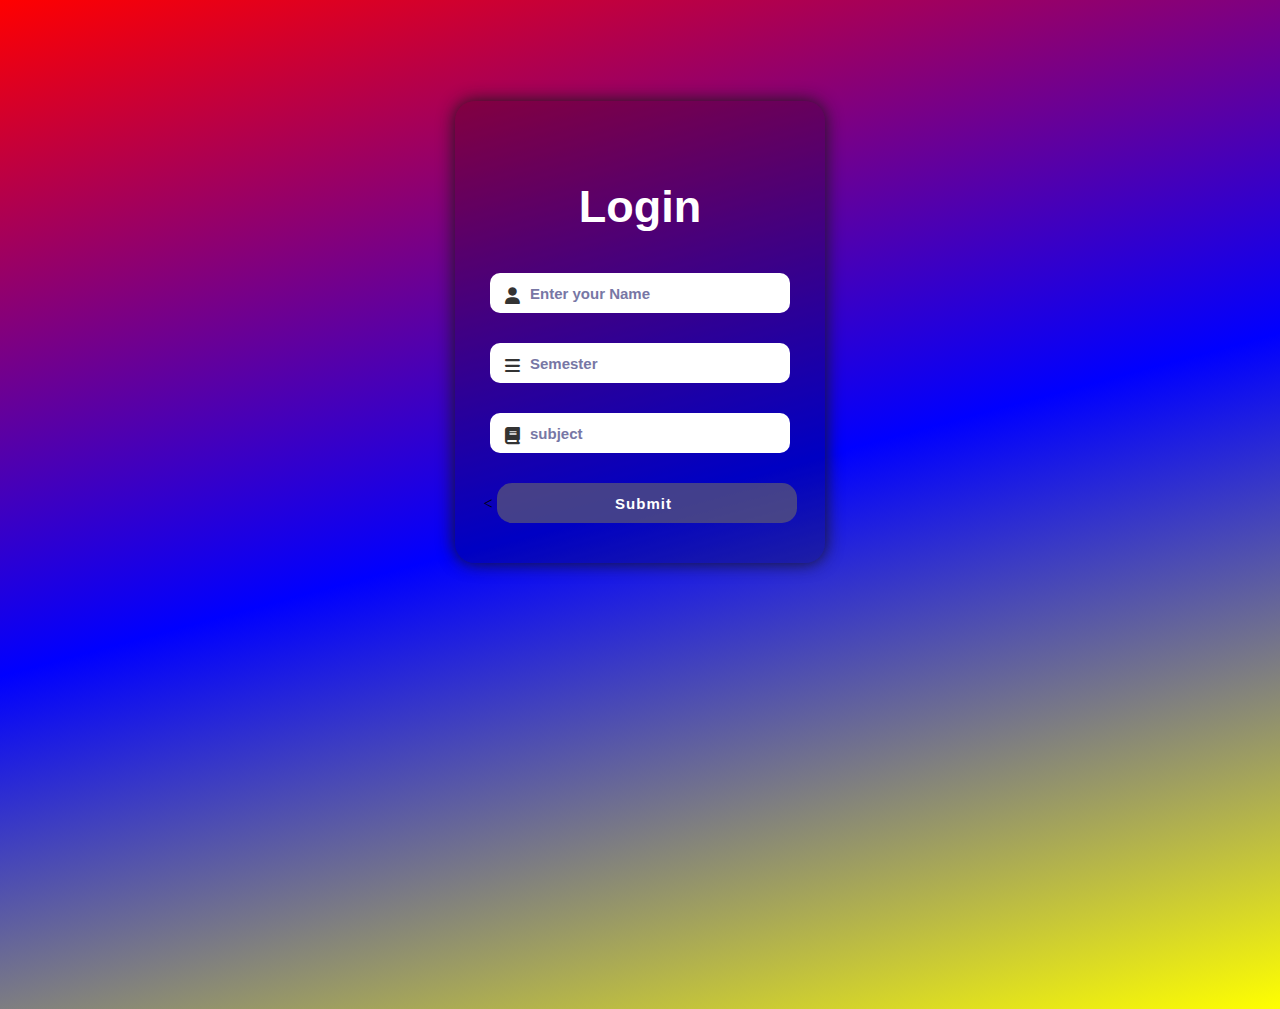
<file: index.html>
<!DOCTYPE html>
<html>

<head>
  
  <meta charset="UTF-8">
  <meta http-equiv="X-UA-Compatible" content="IE=Edge">
  <meta name="viewport" content="width=device-width, initial-scale=1">

  <title>PACE-BOOK</title>
      <link rel="website icon"  type="png" 
    href="website.png">
  <link rel="stylesheet" href="https://cdnjs.cloudflare.com/ajax/libs/font-awesome/6.2.0/css/all.min.css">
  <style>
    body{
       background-image: linear-gradient(165deg, red, blue, yellow);
        background-repeat: no-repeat;
         
        height: 100vh;
    }
    .wrapper{
        animation: mua 1s linear ;
        width:350px;
        margin:8% auto;
        padding:10px;
        border-radius: 20px;
        background-color: rgba(0,0,0,0.23);
        box-shadow: 0 0 17px rgb(25, 24, 24);
    }
    .heading {
        text-align: center;
        padding-top: 40px;
    }
    .heading h1 {
        color: rgb(255, 255, 255);
        font-size: 45px;
        font-family: 'Gill Sans', 'Gill Sans MT', Calibri, 'Trebuchet MS', sans-serif;
        margin-bottom: 40px;
    }
    
    form {
     
        text-align: center;
    }
    form textarea, input,button{
        width: 300px;
        height: 40px;
        margin-bottom: 30px;
        border: none;
        outline: none;
        padding-left: 5px;
        box-sizing: border-box;
        font-size: 15px;
        color: rgb(24, 23, 23);
        border-radius: 10px;
    }
    form input{
      
        padding-left: 40px;
    }
    
    form i {
      
        position: absolute;
        left: 15px;
        color: #333;
        font-size: 17px;
        top: 2px;
    }
    form span {
        position: relative;
        
    }
    form ::placeholder {
        color: rgb(119, 119, 165);
        font-weight: bold;
      }
    form button {
        padding-left: 0;
        color: white;
        background: #605b74b0;
        letter-spacing: 1px;
        font-weight: bold;
        border-radius: 15px;
    }
    form button:hover {
        box-shadow: 2px 2px 5px #555;
        background: black;
        color:white;
    }
    
    .code{
      height:100px;
    }
    /* loader*/
    
    .pulse{
      
        height: 100px;
        width: 100px;
        overflow: hidden;
        background-color: none;
        position: absolute;
    }
    .pulse>div {
      z-index: 1;
      position: absolute;
        margin: auto;
        top: 0;
        bottom: 0;
        left: 0;
        right: 0;
       width: 22.4px;
       height: 22.4px;
       border-radius: 50%;
       background: #0004ff;
       box-shadow: 0 0 0 0 rgba(0,4,255,0.5);
       animation: pulse-c6zlskmd 1s infinite linear;
    }
    
    @keyframes pulse-c6zlskmd {
       100% {
          box-shadow: 0 0 0 33.6px #0000;
       }
    }
    @keyframes mua {
        from{
            margin-top: -300px;

        }
        to{
            margin-top: o;
        }
    }
  </style>
  
    <script src="https://cdnjs.cloudflare.com/ajax/libs/jquery/3.5.1/jquery.min.js"></script>
</head>

<body>
  <div class="pulse"></div>
    <div class="content">
  
  <div class="wrapper">
    <div class="heading">
      <h1>Login </h1>
    </div>
    <div class="form">
      <form  action="index1.html">
        <span>
          <i class="fa fa-user"></i>
          <input type="text" placeholder="Enter your Name" name="Name">
        </span><br>
        <span>
          <i class="fa-solid fa-bars"></i>
          <input type="text" placeholder="Semester" name="Semester" required>
        </span><br>
        
 			<span>
 				<i class="fa fa-book"></i>
 				<input type="text" placeholder="subject" name="subject" required>
 			</span><br>        

        <
        <button>Submit</button>
      </form>
    </div>
  </div>
  
  </div>
 
     <script>
        $(window).on('load',function(){
          
           $(".pulse").fadeOut(3000);
           $(".content").fadeIn(3000);         });
    </script>
</body>

</html>
</file>
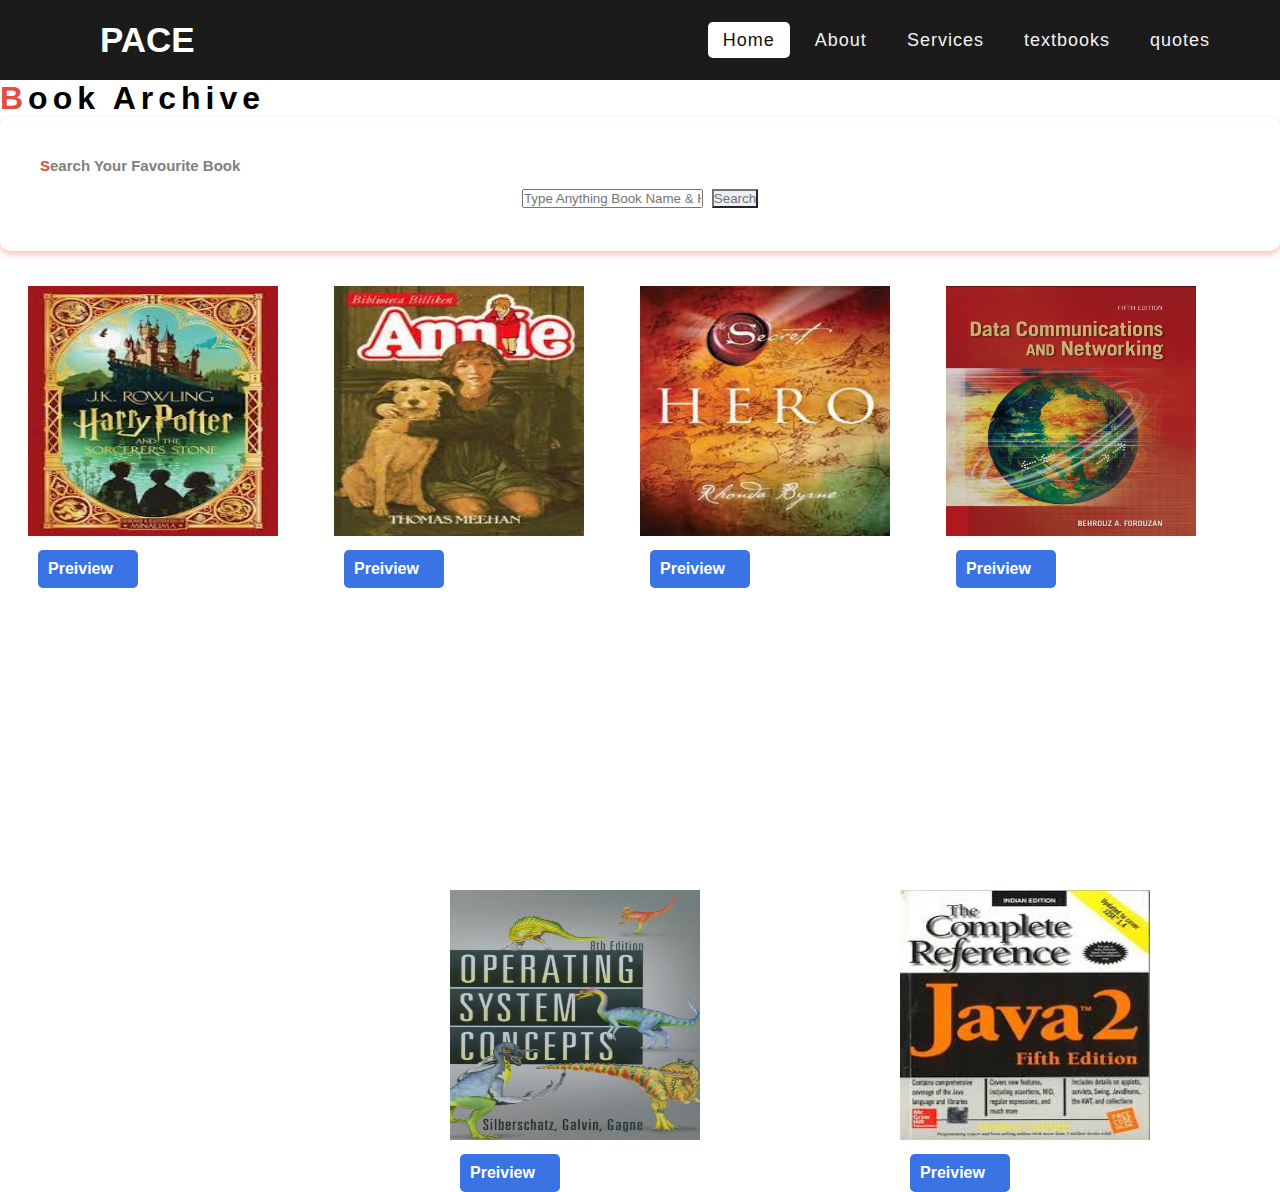
<file: index1.html>
<!doctype html>
<html lang="en" dir="ltr">

<head>
    <meta charset="UTF-8">
    <meta name="viewport"
        content="width=device-width, user-scalable=no, initial-scale=1.0, maximum-scale=1.0, minimum-scale=1.0">
    <meta http-equiv="X-UA-Compatible" content="ie=edge">


    <title>Book Archive - Search</title>
    <link rel="website icon"  type="png" 
    href="website.png">

    <link rel="stylesheet" href="https://cdnjs.cloudflare.com/ajax/libs/font-awesome/5.15.3/css/all.min.css" />
    <meta name="viewport" content="width=device-width, initial-scale=1.0">






    <!-- Fav Icon -->
    <link rel="shortcut icon" href="assets/favImg.svg" type="image/x-icon">

    <!-- Bootstrap -->
    <link href="https://cdn.jsdelivr.net/npm/bootstrap@5.1.1/dist/css/bootstrap.min.css" rel="stylesheet"
        integrity="sha384-F3w7mX95PdgyTmZZMECAngseQB83DfGTowi0iMjiWaeVhAn4FJkqJByhZMI3AhiU" crossorigin="anonymous">
    <!-- Custom Style -->
    <link rel="stylesheet" href="assets/style.css">
</head>

<body>
    <nav>
        <div class="logo">
            PACE
        </div>
        <input type="checkbox" id="click">
        <label for="click" class="menu-btn">
            <i class="fas fa-bars"></i>
        </label>
        <ul>
            <li><a class="active" href="#">Home</a></li>
            <li><a href="#">About</a></li>
            <li><a onclick="newfunction()" href=""> Services</a></li>
            <li><a onclick="firstfunction()" href="https://textbooks.netlify.app/">textbooks</a></li>
            <li><a onclick="secondfunction()" href="https://quotes-daily.netlify.app/">quotes</a></li>
        </ul>
    </nav>

    <h1 class="text-center mt-4 mb-5 themeLetter" style="letter-spacing: 5px"> Book Archive </h1>

    <!-- Search Book -->
    <div class="container">
        <div class="searchBook">
            <div class="row">
                <div class="col-md-8 col-12 mx-auto">
                    <h2 class="themeLetter"> Search Your Favourite Book </h2>
                    <div class="input-group mb-3">
                        <input id="searchBook" type="text" class="form-control"
                            placeholder="Type Anything Book Name & Hit Enter" aria-label="Search Your Favourite Book"
                            aria-describedby="searchBtn">
                        <button class="btn" type="button" id="searchBtn" onclick="bookSearch()">
                            Search
                        </button>
                    </div>
                </div>
            </div>
        </div>

        <div class="searchInfo" id="resultInfo"></div>
        <div class="row" id="bookResult"></div>
    </div>
    <div class="refer">
        <div>
            <img src="1hary.jpg" alt="the book by J. K. Rowling" width="250" height="250"><br>
            <a href="https://anylang.net/en/books/en/harry-potter-and-philosophers-stone/read">Preiview</a>
        </div>

        <div>
            <img src="annie.jpg" alt="Description for image" width="250" height="250"><br>
            <a href="https://www.gutenberg.org/files/45/45-h/45-h.htm#link2HCH0001">Preiview</a>
        </div>
        <div>
            <img src="hero.jpg" alt="Description for image" width="250" height="250"><br>
            <a
                href="https://read.amazon.in/kp/embed?asin=B00OYTQ6HO&ref=x_gr_w_preview_kcr_in-21&tag=x_gr_w_preview_kcr_in-21&preview=inline">
                Preiview</a>
        </div>


        <div  class="total">
        <div >
          
            <img src="dc.jpg" alt="the book by J. K. Rowling" width="250" height="250"><br>
            <a href="https://drive.google.com/file/d/1DpHQQ1Ed93FaA4dPoPmz9eK4xEwT1cQG/view?usp=drivesdk">Preiview</a>
        </div>

        <div style="margin-top: 350px;position:absolute;left:0;margin-left:450px">
            <img src="os.jpg" alt="Description for image" width="250" height="250"><br>
            <a href="https://drive.google.com/file/d/1DpyDe0Y6-8XCClx1VkVr1RLZ2QX6ZViV/view?usp=drivesdk">Preiview</a>
        </div>
        <div style="margin-top: 350px;position:absolute;left:0;margin-left:900px">
            <img src="java.jpg" alt="Description for image" width="250" height="250"><br>
            <a
                href="https://drive.google.com/file/d/1DltpaC2pRv0stcbbYXAjVFqy7E0YlYO4/view?usp=drivesdk">Preiview</a>
        </div>
    </div>
        <h3>

        </h3>
    </div>





    
    <!-- // Script // -->
    <!-- Bootstrap -->
    <script src="https://cdn.jsdelivr.net/npm/bootstrap@5.1.1/dist/js/bootstrap.bundle.min.js"
        integrity="sha384-/bQdsTh/da6pkI1MST/rWKFNjaCP5gBSY4sEBT38Q/9RBh9AH40zEOg7Hlq2THRZ"
        crossorigin="anonymous"></script>
    <!-- Custom -->
    <script src="assets/app.js"></script>
</body>

</html>
<style>
    .refer a {
        width: 100px;
        background: rgb(58, 115, 228);
        color: white;
        padding: 10px;
        margin: 10px;
        border: none;
        border-radius: 5px;
        text-decoration: none;
        font-weight: bold;
        position: absolute;

    }
</style>
</file>
<file: assets/style.css>
:root {
    --grayDark: #6c757d;
    --themeColor: rgb(230, 76, 60);
    --themeColorAlpha1: rgba(230, 76, 60, 0.6);
    --themeColorAlpha2: rgba(230, 76, 60, 0.8);
    --themeColorAlpha3: rgba(230, 76, 60, 0.16);
    --themeColorAlpha4: rgba(230, 76, 60, 0.23);
    --themeColorAlpha5: rgba(230, 76, 60, 0.15);
}

@import url('https://fonts.googleapis.com/css?family=Poppins:400,500,600,700&display=swap');
*{
  margin: 0;
  padding: 0;
  box-sizing: border-box;
  font-family: 'Poppins', sans-serif;
} 
nav{
  display: flex;
  height: 80px;
  width: 100%;
  background: #1b1b1b;
  align-items: center;
  justify-content: space-between;
  padding: 0 50px 0 100px;
  flex-wrap: wrap;
}
nav .logo{
  color: #fff;
  font-size: 35px;
  font-weight: 600;
}
nav ul{
  display: flex;
  flex-wrap: wrap;
  list-style: none;
}
nav ul li{
  margin: 0 5px;
}
nav ul li a{
  color: #f2f2f2;
  text-decoration: none;
  font-size: 18px;
  font-weight: 500;
  padding: 8px 15px;
  border-radius: 5px;
  letter-spacing: 1px;
  transition: all 0.3s ease;
}
nav ul li a.active,
nav ul li a:hover{
  color: #111;
  background: #fff;
}
nav .menu-btn i{
  color: #fff;
  font-size: 22px;
  cursor: pointer;
  display: none;
}
input[type="checkbox"]{
  display: none;
}
@media (max-width: 1000px){
  nav{
    padding: 0 40px 0 50px;
  }
}
@media (max-width: 920px) {
  nav .menu-btn i{
    display: block;
  }
  #click:checked ~ .menu-btn i:before{
    content: "\f00d";
  }
  nav ul{
    position: fixed;
    top: 80px;
    left: -100%;
    background: #111;
    height: 100vh;
    width: 100%;
    text-align: center;
    display: block;
    transition: all 0.3s ease;
  }
  #click:checked ~ ul{
    left: 0;
  }
  nav ul li{
    width: 100%;
    margin: 40px 0;
  }
  nav ul li a{
    width: 100%;
    margin-left: -100%;
    display: block;
    font-size: 20px;
    transition: 0.6s cubic-bezier(0.68, -0.55, 0.265, 1.55);
  }
  #click:checked ~ ul li a{
    margin-left: 0px;
  }
  nav ul li a.active,
  nav ul li a:hover{
    background: none;
    color: cyan;
  }
}
.content{
  position: absolute;
  top: 50%;
  left: 50%;
  transform: translate(-50%, -50%);
  text-align: center;
  z-index: -1;
  width: 100%;
  padding: 0 30px;
  color: #1b1b1b;
}
.content div{
  font-size: 40px;
  font-weight: 700;
} 



body {
    margin: 0;
    padding: 0;
    overflow-x: hidden;
}

.themeLetter:first-letter {
    color: var(--themeColor);
}

.btn {
    color: var(--grayDark);
    border-color: var(--grayDark);
    transition: 0.4s all ease-in-out;
}

.btn:hover {
    color: #fff;
    border-color: var(--themeColor);
    background-color: var(--themeColor);
}

button:focus,
.btn[type="text"]:focus,
button.btn:focus,
.btn:active,
textarea:focus,
input[type="text"]:focus,
input[type="password"]:focus,
input[type="datetime"]:focus,
input[type="datetime-local"]:focus,
input[type="date"]:focus,
input[type="month"]:focus,
input[type="time"]:focus,
input[type="week"]:focus,
input[type="number"]:focus,
input[type="email"]:focus,
input[type="url"]:focus,
input[type="search"]:focus,
input[type="tel"]:focus,
input[type="color"]:focus,
.uneditable-input:focus {
    border-color: var(--themeColorAlpha2);
    box-shadow: 0 1px 1px rgba(0, 0, 0, 0.075) inset, 0 0 8px var(--themeColorAlpha1);
    outline: 0 none !important;
}

.searchBook {
    color: grey;
    padding: 40px;
    font-size: 32px;
    margin: 0 0 1rem;
    text-align: center;
    border-radius: 10px;
    background-color: white;
    transition: 0.4s all ease-in-out;
    box-shadow: 0 3px 6px var(--themeColorAlpha3), 0 3px 6px var(--themeColorAlpha4);
}

.searchBook h2 {
    font-size: 15px;
    text-align: left;
}

@media only screen and (max-width: 575px) {
    .searchBook h2 {
        font-size: 12px;
    }
}

/* Search Result Info */
.searchInfo {
    margin-top: 35px;
    display: block;
    font-size: 18px;
    font-weight: 500;
}

@media only screen and (max-width: 575px) {
    .searchInfo,
    .searchInfo .text-end {
        text-align: center !important;
    }
}

/* Book Showing */
#bookResult .book {
    padding: 15px;
    border-radius: 10px;
    top: 0;
    transition: all 0.4s ease-in-out;
    box-shadow: 0px 0px 40px var(--themeColorAlpha5);
}

#bookResult .book:hover {
    top: -7px;
    transition: all 0.4s ease-in-out;
}

#bookResult .book img {
    bottom: 0;
    width: 100%;
    position: relative;
    border-top-left-radius: 10px;
    border-top-right-radius: 10px;
    max-height: 250px;
    min-height: 250px;
    height: 250px;
}

#bookResult .book .card-text {
    margin-bottom: 5px;
}

#bookResult .book .card-text span {
    font-weight: 600;
    color: var(--themeColor)
}

#bookResult .book .card-title  {
    width: 100%;
    height: 50px;
    overflow: hidden;
    margin-bottom: 5px;
    display: -webkit-box;
    -webkit-line-clamp: 2;
    text-overflow: ellipsis;
    -webkit-box-orient: vertical;
}

#bookResult .book .more-text {
    width: 100%;
    height: 53px;
    overflow: hidden;
    margin-bottom: 0;
    display: -webkit-box;
    -webkit-line-clamp: 2;
    text-overflow: ellipsis;
    -webkit-box-orient: vertical;
}

#bookResult .book .author {
    width: 100%;
    height: 53px;
    overflow: hidden;
    margin-bottom: 0;
    display: -webkit-box;
    -webkit-line-clamp: 2;
    text-overflow: ellipsis;
    -webkit-box-orient: vertical;
}

.loadingPlaceholder .more-text {

}

/* Spinner */
.loadingPlaceholder .card {
    box-shadow: none !important;
}

.loadingPlaceholder p {
    margin-bottom: 5px;
}

.load-wraper {
    height: 100%;
    width: 100%;
    z-index: 44;
    overflow: hidden;
    position: relative;
    border-radius: 10px;
    display: inline-block;
    background-color: rgba(211, 211, 211, 0.60);
}

.activity {
    position: absolute;
    left: -45%;
    height: 100%;
    width: 45%;
    background-image: linear-gradient(to left, rgba(251, 251, 251, .05), rgba(251, 251, 251, .3), rgba(251, 251, 251, .6), rgba(251, 251, 251, .3), rgba(251, 251, 251, .05));
    background-image: -moz-linear-gradient(to left, rgba(251, 251, 251, .05), rgba(251, 251, 251, .3), rgba(251, 251, 251, .6), rgba(251, 251, 251, .3), rgba(251, 251, 251, .05));
    background-image: -webkit-linear-gradient(to left, rgba(251, 251, 251, .05), rgba(251, 251, 251, .3), rgba(251, 251, 251, .6), rgba(251, 251, 251, .3), rgba(251, 251, 251, .05));
    animation: loading 1s infinite;
    z-index: 45;
}

@keyframes loading {
    0% {
        left: -45%;
    }
    100% {
        left: 100%;
    }
}
.refer{
    display: flex;
    justify-content: space-around;
}

.total{

}
</file>
